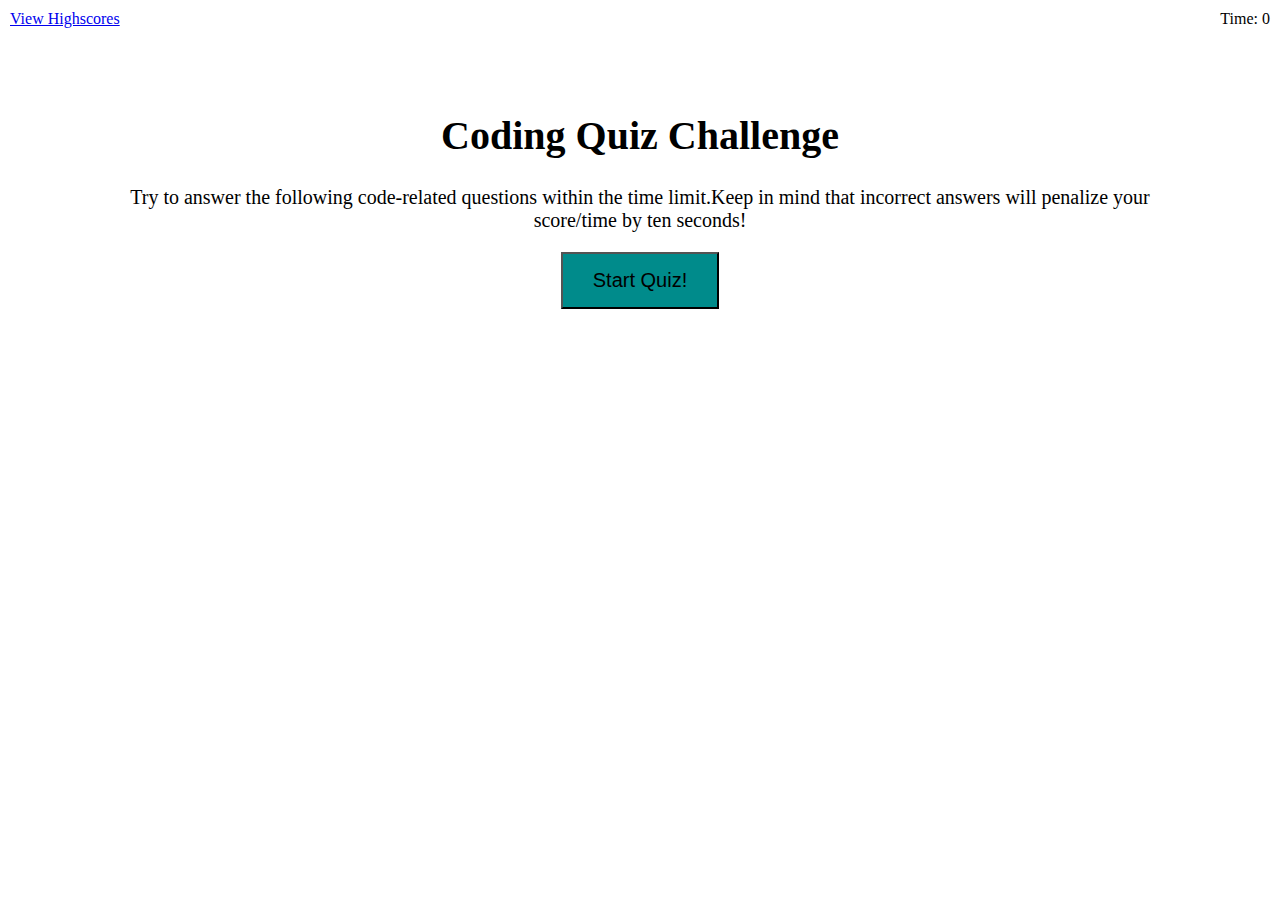
<file: index.html>
<!DOCTYPE html>
    <html>
        <head>
            <title>Coding Quiz</title>

            <link rel="stylesheet" href="./assets/css/style.css">
        </head>

        <body>
            <div class="score"><a href="highscores.html">View Highscores</a></div>
            <div class="timer" id="timer">Time: <span>0</span></div>

            <div class="content">
                <div id="start-page" class="start">
                    <h1>Coding Quiz Challenge</h1>
                    <p>Try to answer the following code-related questions within the time limit.Keep in mind that incorrect answers will penalize your score/time by ten seconds!</p>
                    <button id="start" class="start btn">Start Quiz!</button>
                </div>
    
                <div id="questions" class="hide">
                    <h3 id="question-title"></h3>
                    <div id="options" class="options"></div>
                </div>
            

                <div id="finished" class="content hide">
                    <h1>Quiz Completed!</h1>

                    <p>Your score is:</p>
                    <p>Enter intials: <input type="text"><button class="btn">Submit</button></p>
                </div>
            </div>

            <script src="./assets/js/questions.js"></script>
            <script src="./assets/js/logic.js"></script>
        </body>
    </html>
</file>
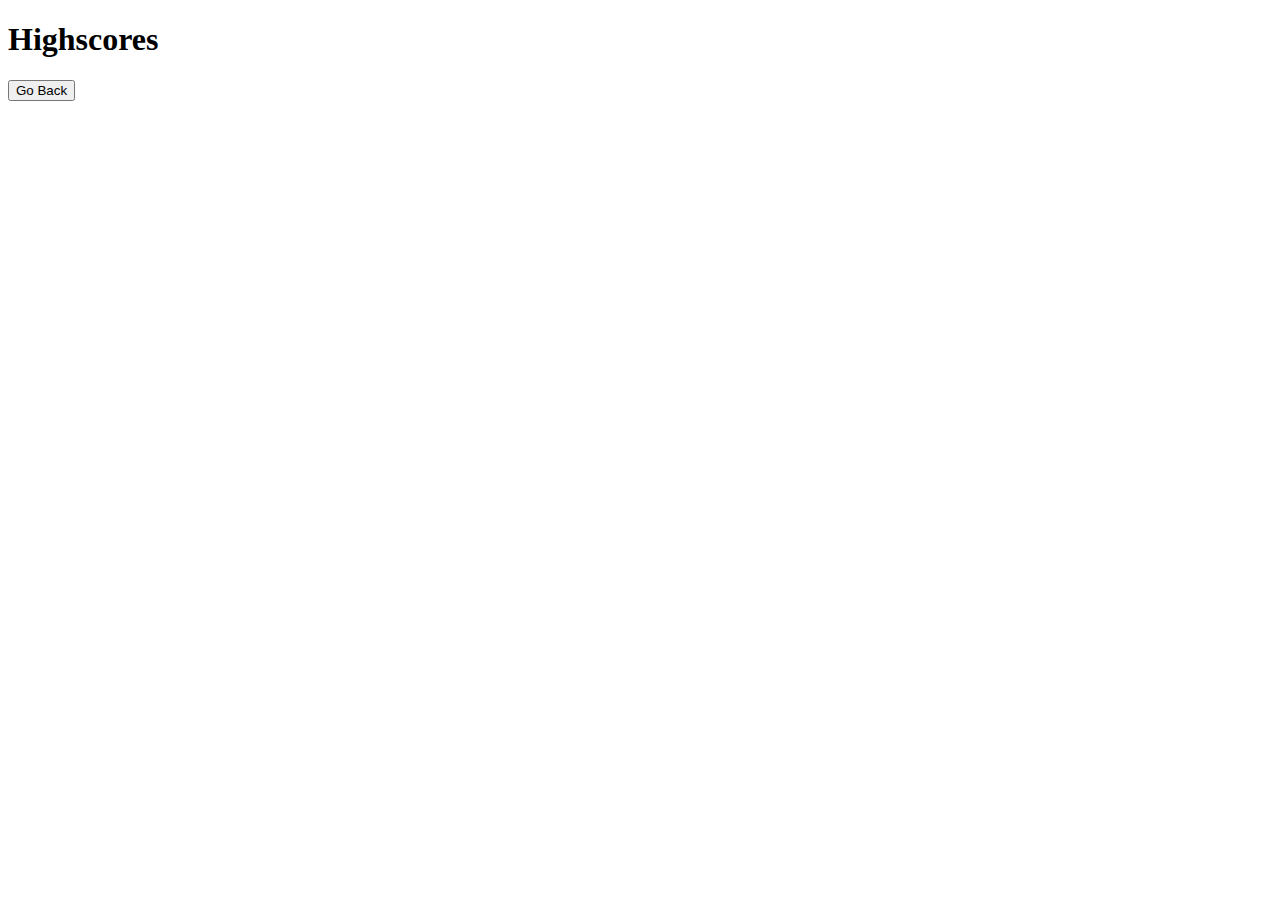
<file: highscores.html>
<!DOCTYPE html>
<html>
    <head>
        <title>Highscores</title>
        <link rel="stylesheet" href="assets/css/style.css">
    </head>

    <body>
        <h1>Highscores</h1>

        <a href="index.html"><button>Go Back</button></a>

    </body>
</html>
</file>
<file: assets/css/style.css>
body {
    font-family: Georgia, 'Times New Roman', Times, serif;
}

.score {
    position: absolute;
    top: 10px;
    left: 10px;
    bottom: 40px;
}

.timer {
    position: absolute;
    top: 10px;
    right: 10px;
}

.content {
    text-align: center;
    margin: 70px 50px 0px 50px;
}

.start {
    font-size: 20px;
    padding: 15px 30px 15px 30px;
}

.btn {
    background-color: #008B8B;
}

.hide {
    display: none;
 }
</file>
